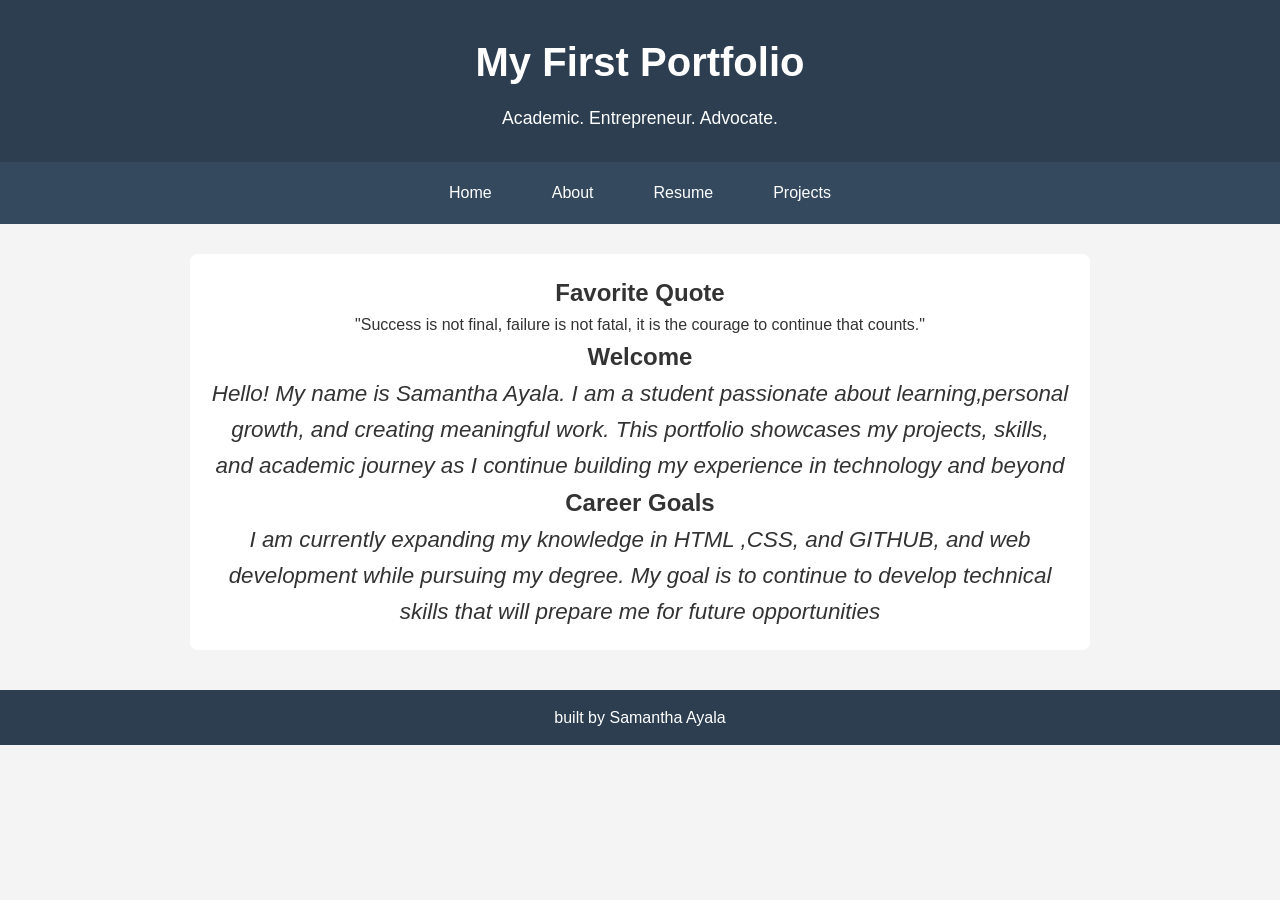
<file: index.html>
<!DOCTYPE html>
<html lang="en">
<head>
    <meta charset="UTF-8">
    <meta name="viewport" content="width=device-width, initial-scale=1.0">
    <link rel="stylesheet" href="style.css">
    <title>My First Portfolio</title>
    
</head>
<body>
    <header>
        <h1>My First Portfolio</h1>
        <p>Academic. Entrepreneur. Advocate. </p>
    </header>
    <nav>
        <ul>
            <li><a href="index.html">Home</a></li>
            <li><a href="about.html">About</a></li>
            <li><a href="resume.html">Resume</a></li>
            <li><a href="projects.html">Projects</a></li>
           
        </ul>
    </nav>
    <main>
        <section id="quote">
            <h2> Favorite Quote</h2>
            <blockquote>
                "Success is not final, failure is not fatal, it is the courage to continue that counts."
            </blockquote>
        </section>


        <section id="welcome">
            <h2>Welcome</h2>
            <p> Hello! My name is Samantha Ayala. I am a student passionate about learning,personal growth, and creating meaningful work. This portfolio showcases my projects, skills, and academic journey as I continue building my experience in technology and beyond </p>
        </section>

        <section id="goals">
            <h2> Career Goals</h2>
            <p> I am currently expanding my knowledge in HTML ,CSS, and GITHUB, and web development while pursuing my degree. My goal is to continue to develop technical skills that will prepare me for future opportunities </p>
    </section>
    </main>
    <footer>
        <p> built by Samantha Ayala </p>
    </footer>

    
</body>
</html>
</file>
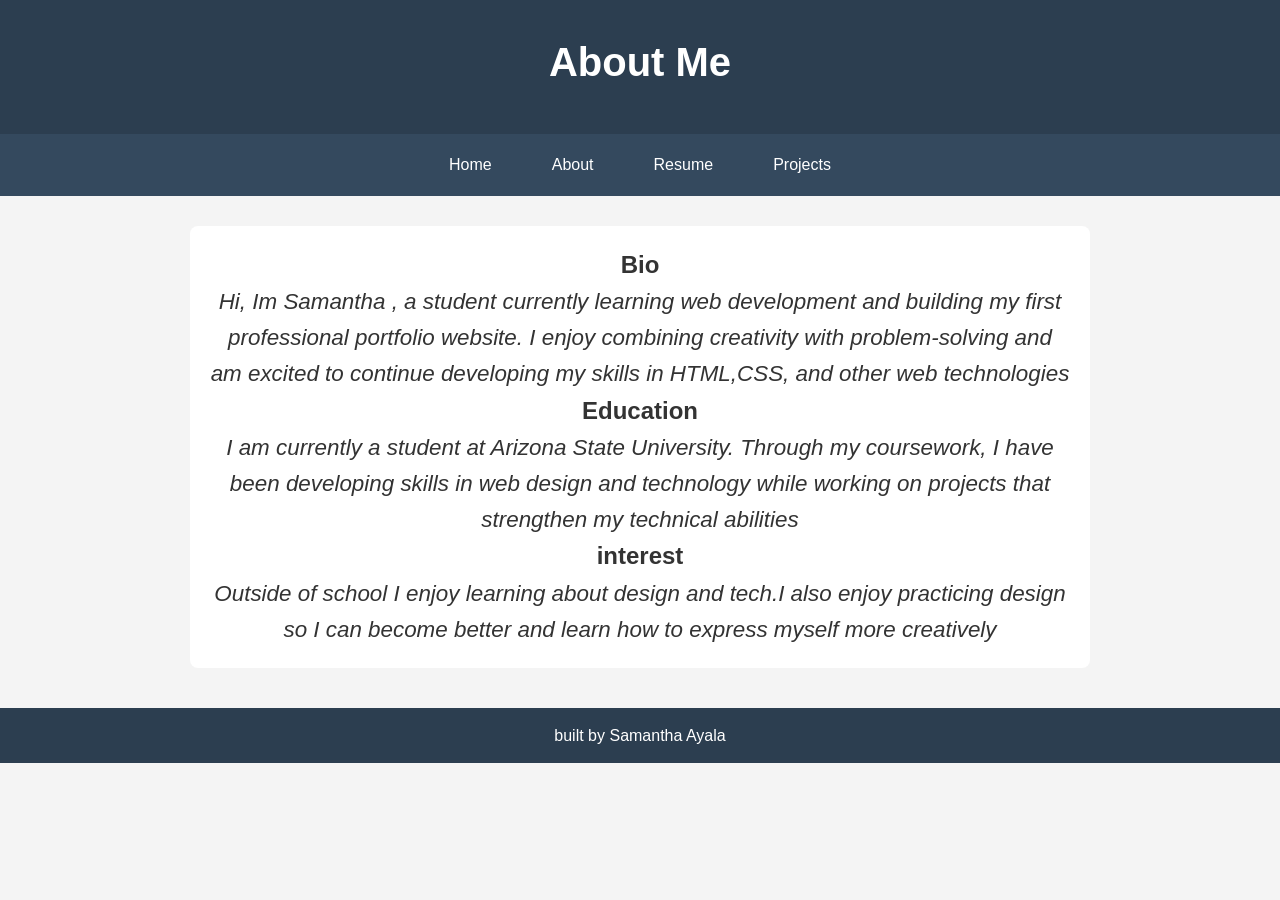
<file: about.html>
<!DOCTYPE html>
<html lang="en">
<head>
    <meta charset="UTF-8">
    <meta name="viewport" content="width=device-width, initial-scale=1.0">
    <link rel="stylesheet" href="style.css">
    <title>About Me</title>
</head>
<body>
    <header>
        <h1>About Me</h1>
    </header>
    <nav>
        <ul>
            <li><a href="index.html">Home</a></li>
            <li><a href="about.html">About</a></li>
            <li><a href="resume.html">Resume</a></li>
            <li><a href="projects.html">Projects</a></li>
           
        </ul>
    </nav>
    <main>
        <section>
        <h2> Bio</h2> 
        <p>Hi, Im Samantha , a student currently learning web development and building my first professional portfolio website. I enjoy combining creativity with problem-solving and am excited to continue developing my skills in HTML,CSS, and other web technologies </p>
        </section>
        <section>
            <h2>Education</h2>
            <p>
                I am currently a student at Arizona State University. Through my coursework, I have been developing skills in web design and technology while working on projects that strengthen my technical abilities
            </p>
        </section>
        <section>
            <h2>interest</h2>
            <p>
               Outside of school I enjoy learning about design and tech.I also enjoy practicing design so I can become better and learn how to express myself more creatively 
            </p>
        </section>


        
    </main>
    <footer>
        <p> built by Samantha Ayala </p>
    </footer>

    
</body>
</html>
</file>
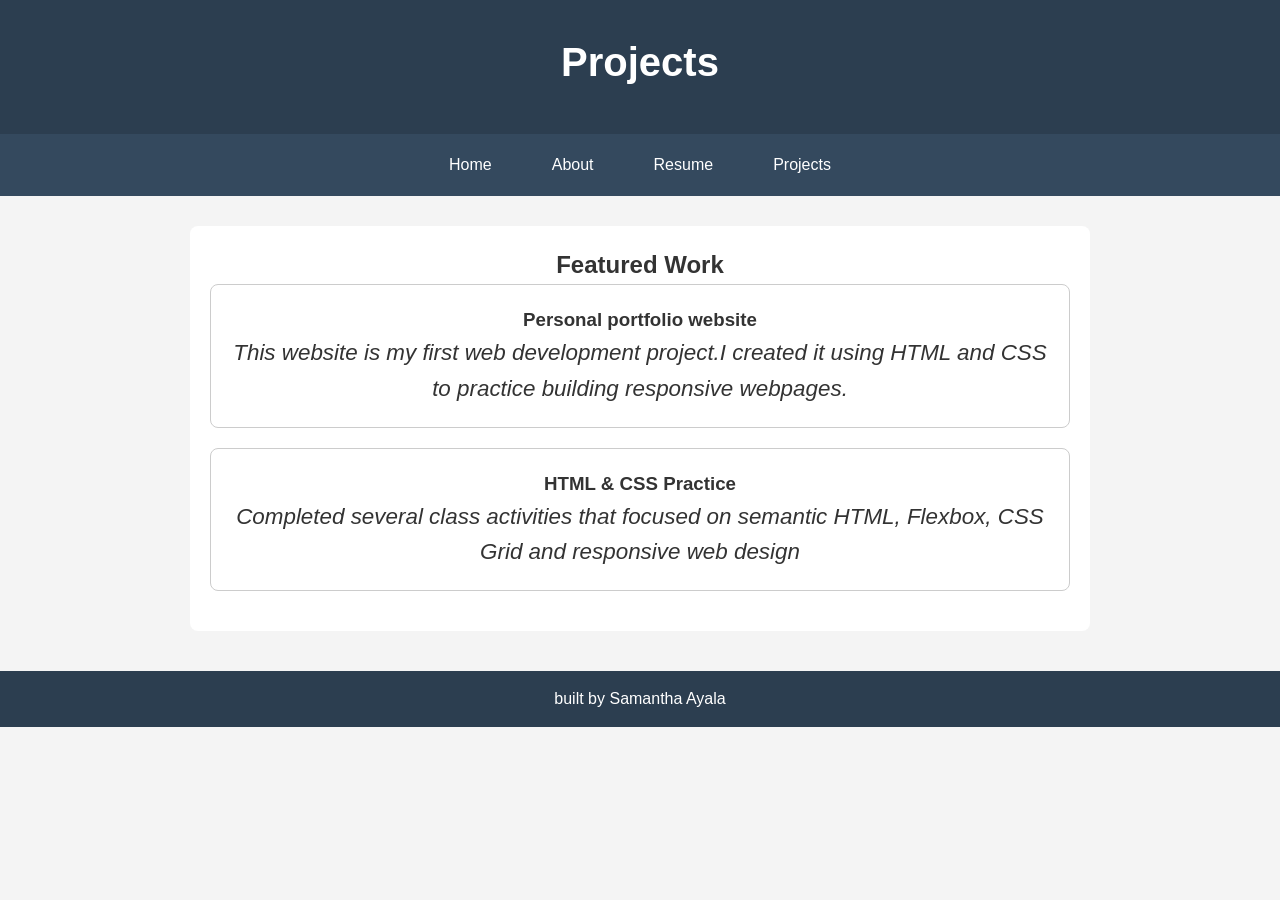
<file: projects.html>
<!DOCTYPE html>
<html lang="en">
<head>
    <meta charset="UTF-8">
    <meta name="viewport" content="width=device-width, initial-scale=1.0">
    <link rel="stylesheet" href="style.css">
    <title>Projects</title>
</head>
<body>
    <header>
        <h1>Projects</h1>
    </header>
    <nav>
        <ul>
            <li><a href="index.html">Home</a></li>
            <li><a href="about.html">About</a></li>
            <li><a href="resume.html">Resume</a></li>
            <li><a href="projects.html">Projects</a></li>
           
        </ul>
    </nav>
    <main>
        <section>
            <h2> Featured Work</h2>

            <article>
            <h3>Personal portfolio website</h3>
            <p> 
              This website is my first web development project.I created it using HTML and CSS to practice building responsive webpages.   
            </p>
            </article>
    
            <article>
            <h3>HTML & CSS Practice</h3>
            <p> 
            Completed several class activities that focused on semantic HTML, Flexbox, CSS Grid and responsive web design 
            </p>
            </article>
        </section>
        
    </main>
    <footer>
        <p> built by Samantha Ayala </p>
    </footer>

    
</body>
</html>
</file>
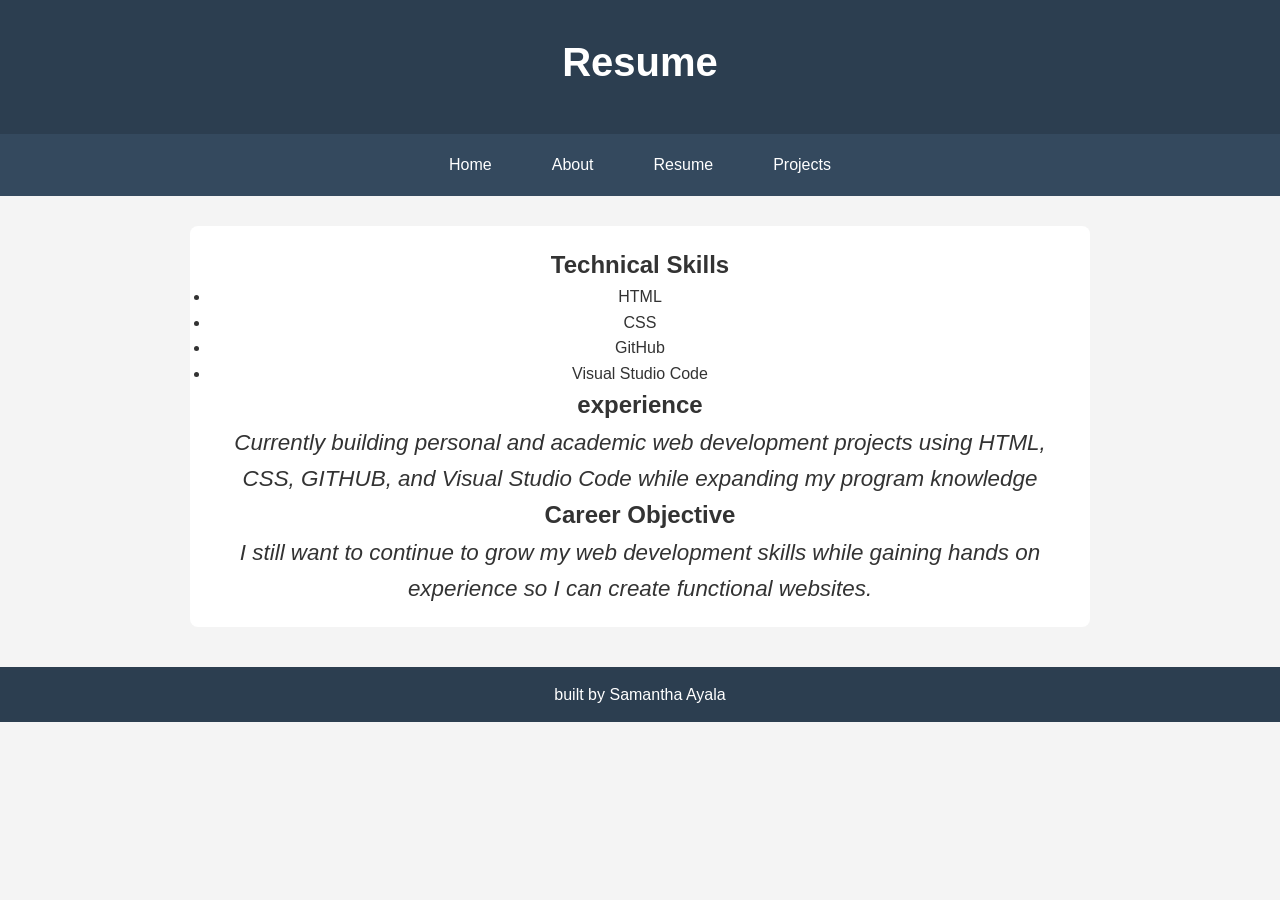
<file: resume.html>
<!DOCTYPE html>
<html lang="en">
<head>
    <meta charset="UTF-8">
    <meta name="viewport" content="width=device-width, initial-scale=1.0">
    <link rel="stylesheet" href="style.css">
    <title>Resume</title>
</head>
<body>
    <header>
        <h1>Resume</h1>
    </header>
    <nav>
        <ul>
            <li><a href="index.html">Home</a></li>
            <li><a href="about.html">About</a></li>
            <li><a href="resume.html">Resume</a></li>
            <li><a href="projects.html">Projects</a></li>
           
        </ul>
    </nav>
    <main>
        <section>
        <h2> Technical Skills</h2>
        <ul>
            <li>HTML</li>
            <li>CSS</li>
            <li>GitHub</li>
            <li>Visual Studio Code</li>
        </ul>
        </section>

        <section>
            <h2>experience </h2>
            <p>
               Currently building personal and academic web development projects using HTML, CSS, GITHUB, and Visual Studio Code while expanding my program knowledge  
            </p>
        </section>
        <section>
            <h2>Career Objective</h2>
            <p>
                I still want to continue to grow my web development skills while gaining hands on experience so I can create functional websites.
            </p>
        </section>
 
        
    
    </main>
    <footer>
        <p> built by Samantha Ayala </p>
    </footer>

    
</body>
</html>
</file>
<file: style.css>
/* CSS By Samantha Ayala */

/* Global (base) mobile first*/ 

* {
    margin: 0;
    padding: 0;
    box-sizing: border-box;
}

body {
    font-family: Arial, Helvetica, sans-serif;
    background-color: #f4f4f4;
    color: #333;
    line-height: 1.6;
}

/* ===== Header ===== */

header {
    background-color: #2c3e50;
    color: white;
    text-align: center;
    padding: 30px 20px;
}

header h1 {
   margin-bottom: 10px;
   font-size: 2rem;
}

header p {
    font-size: 1.1rem;
}

/* ===== Navigation ===== */

nav {
    background-color: #34495e;
    
}

nav ul {
    List-style: none;
    display: flex;
    flex-direction: column; 

}

nav li {
    border-top: 1px solid #4a6178;
}

nav a {
    display: block;
    text-decoration: none;
    color: white;
    text-align: center;
    padding: 15px;
}

nav a:hover {
    background-color: #1abc9c;
}

/* ===== Main ===== */

main {
    max-width: 900px;
    margin: 30px auto;
    padding: 20px;
    background-color: white;
    border-radius: 8px;
    text-align: center;
}

main p {
    font-size: 1.2rem;
    font-style:italic
}

/* ===== Footer ===== */

footer {
    background-color: #2c3e50;
    color: white;
    text-align: center;
    padding: 15px;
    margin-top: 40px;
}
/* projects page */

article {
    background-color: #ffffff;
    border: 1px solid #ccc;
    border-radius: 8px;
    padding: 20px;
    margin-bottom:  20px;
}

/* ===== Tablet and desktop ===== */

@media (min-width: 768px) {
    nav ul {
        flex-direction: row;
        justify-content: center;
    }

    nav li {
        border-top: none;
    }

   nav a {
        padding: 18px 30px;
    }
}

    header h1 {
    font-size: 2.5rem;
}

    main p {
    font-size: 1.4rem;
    }
</file>
